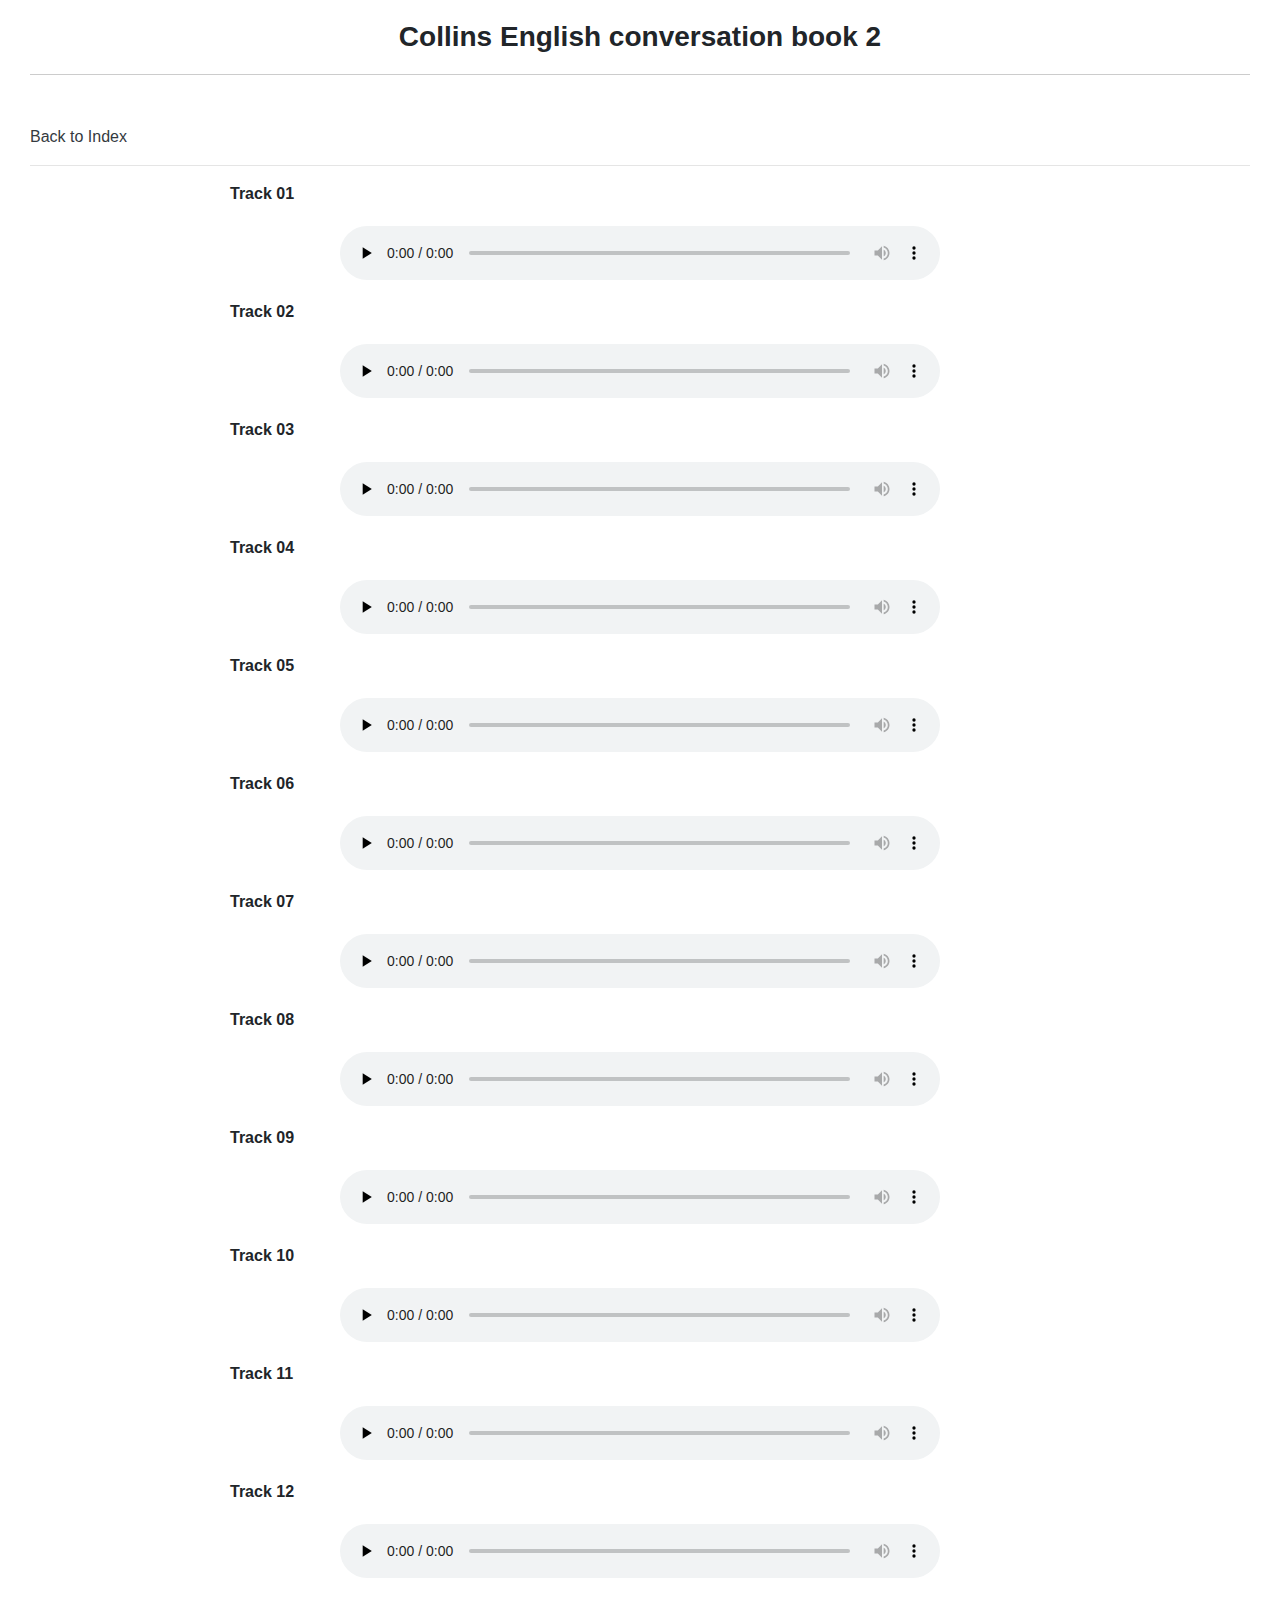
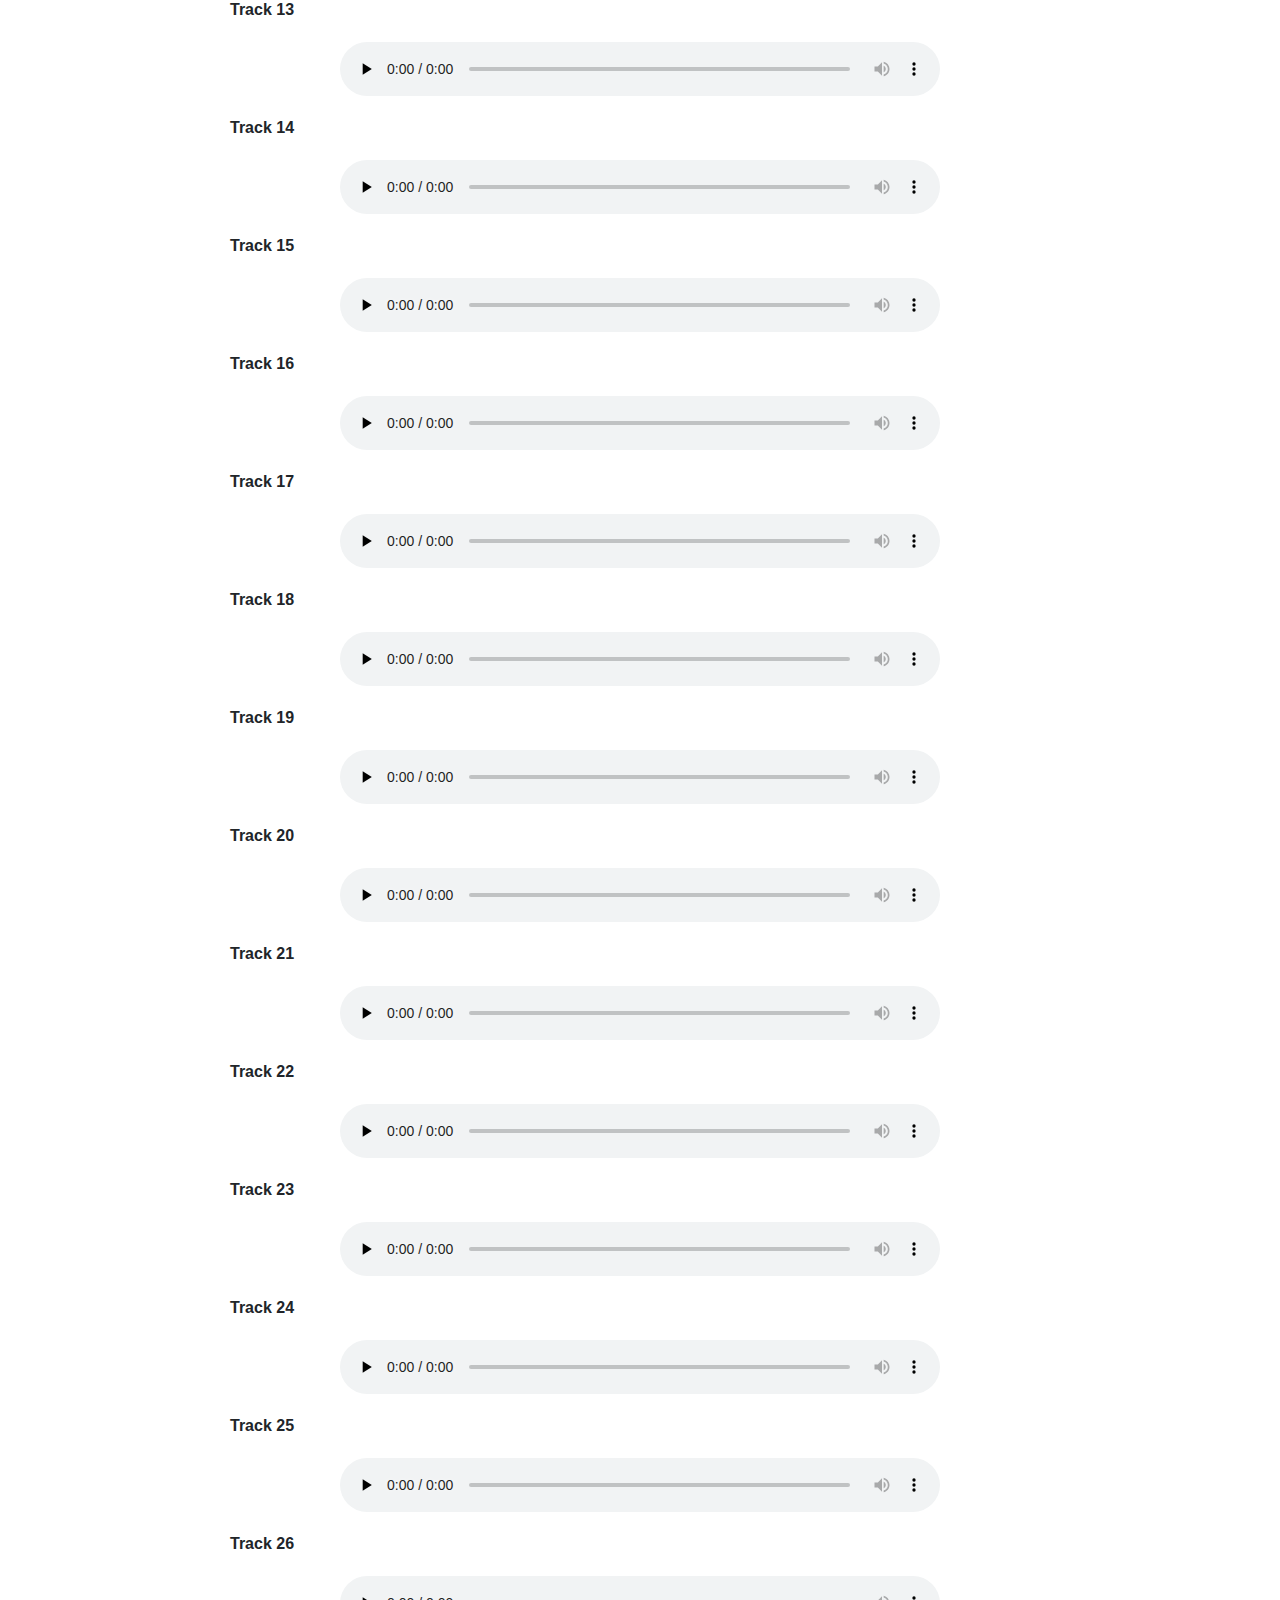
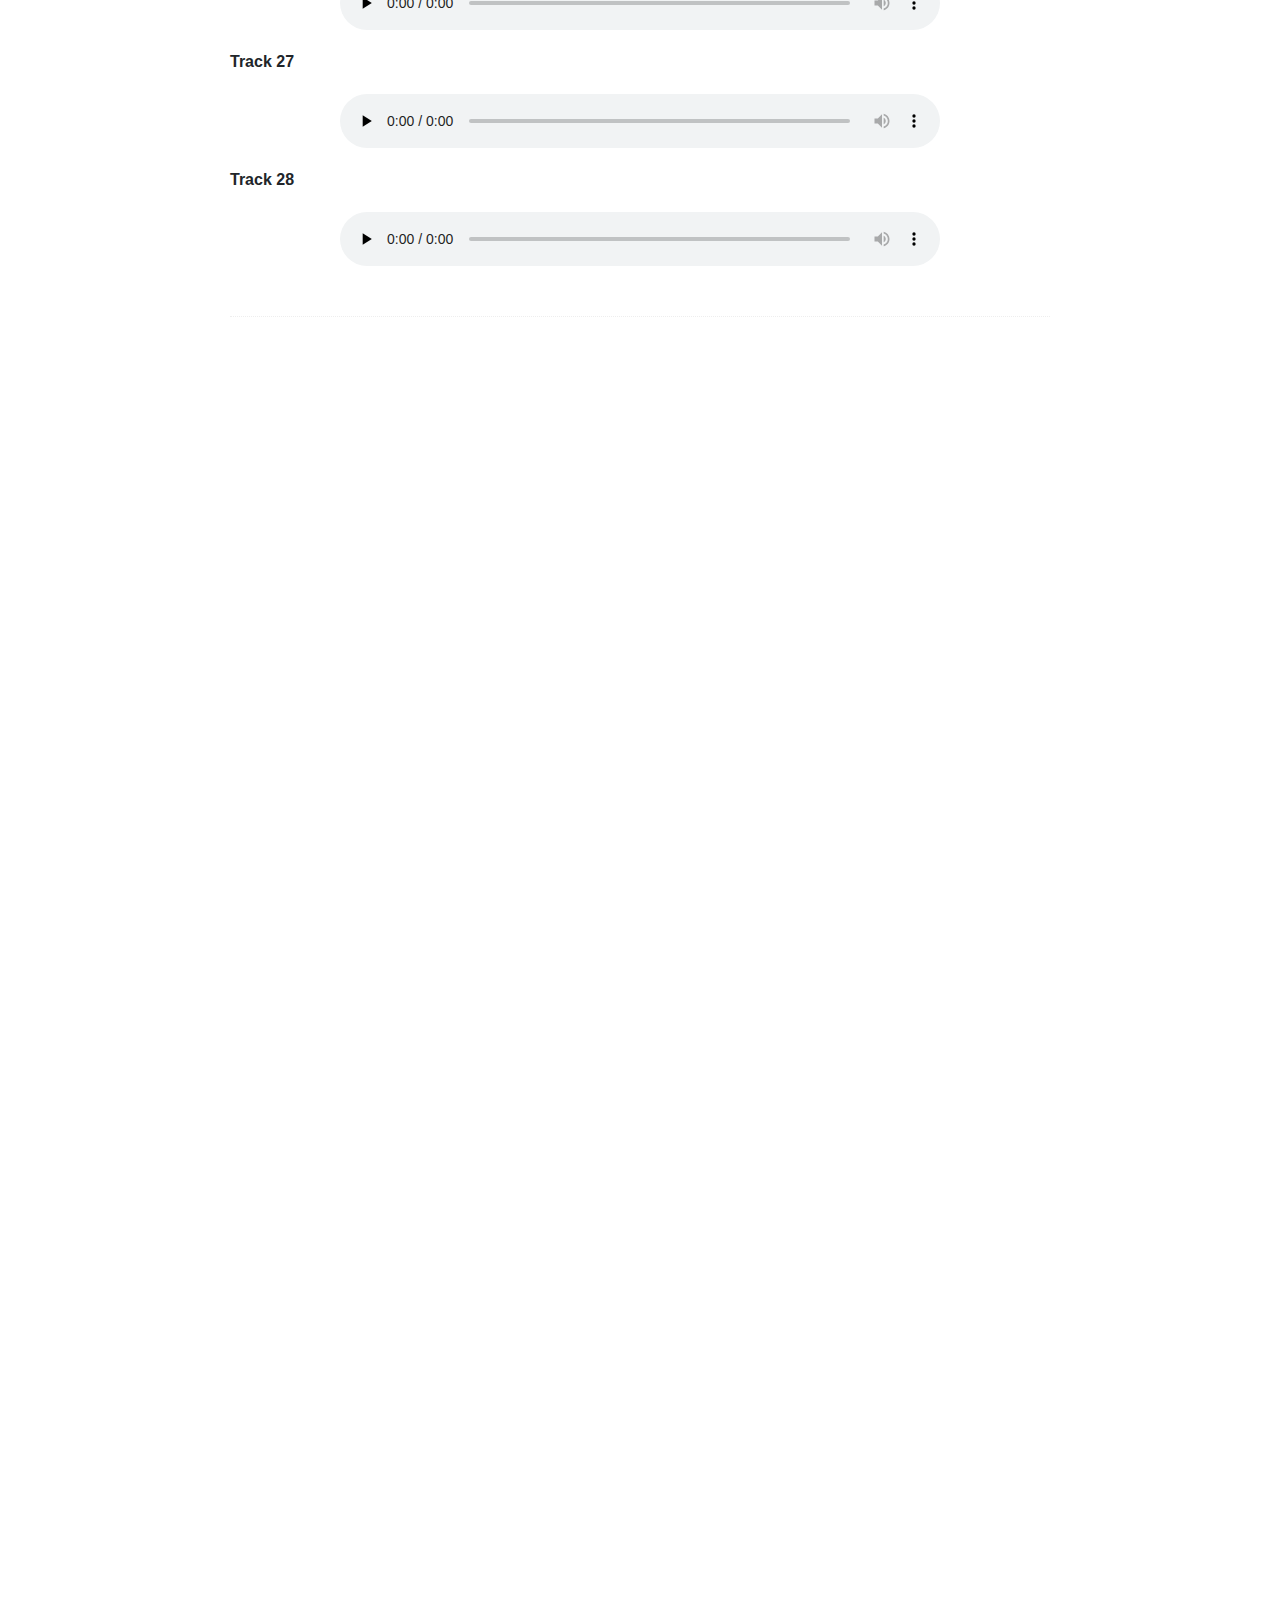
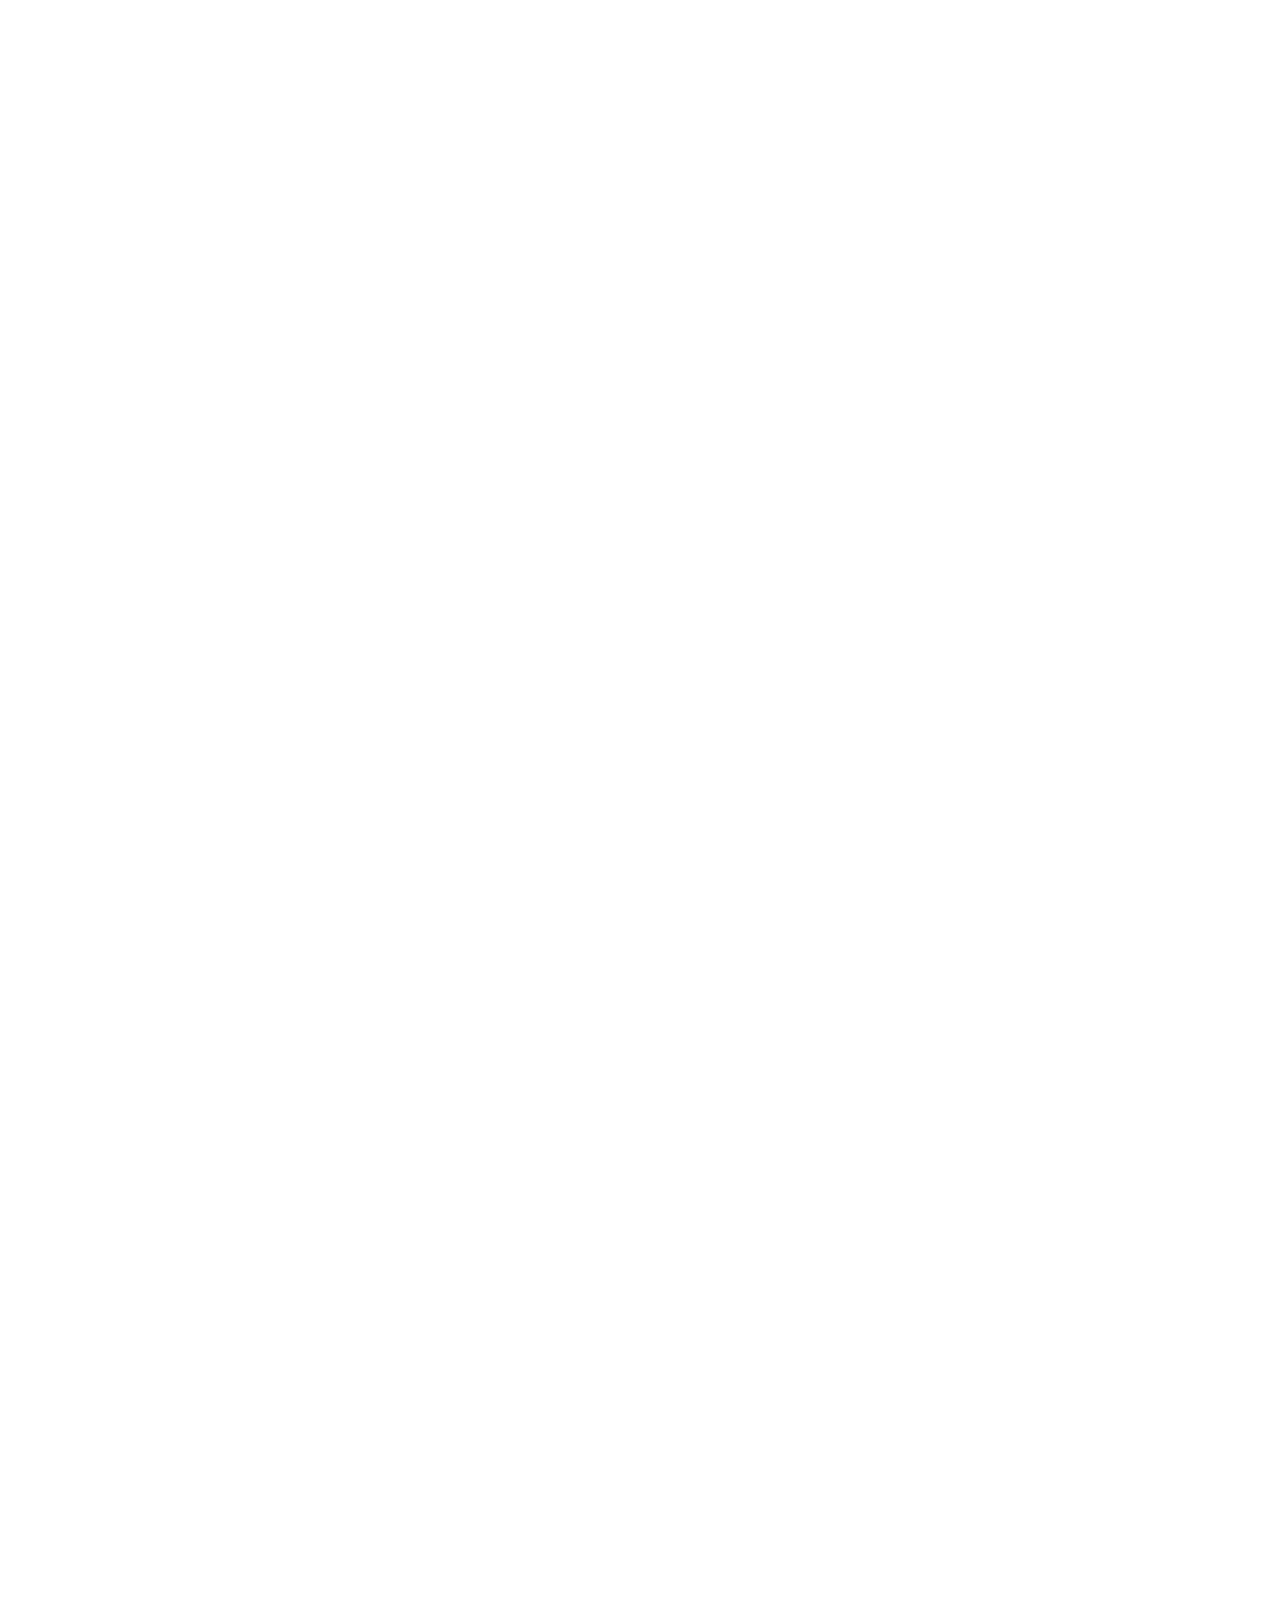
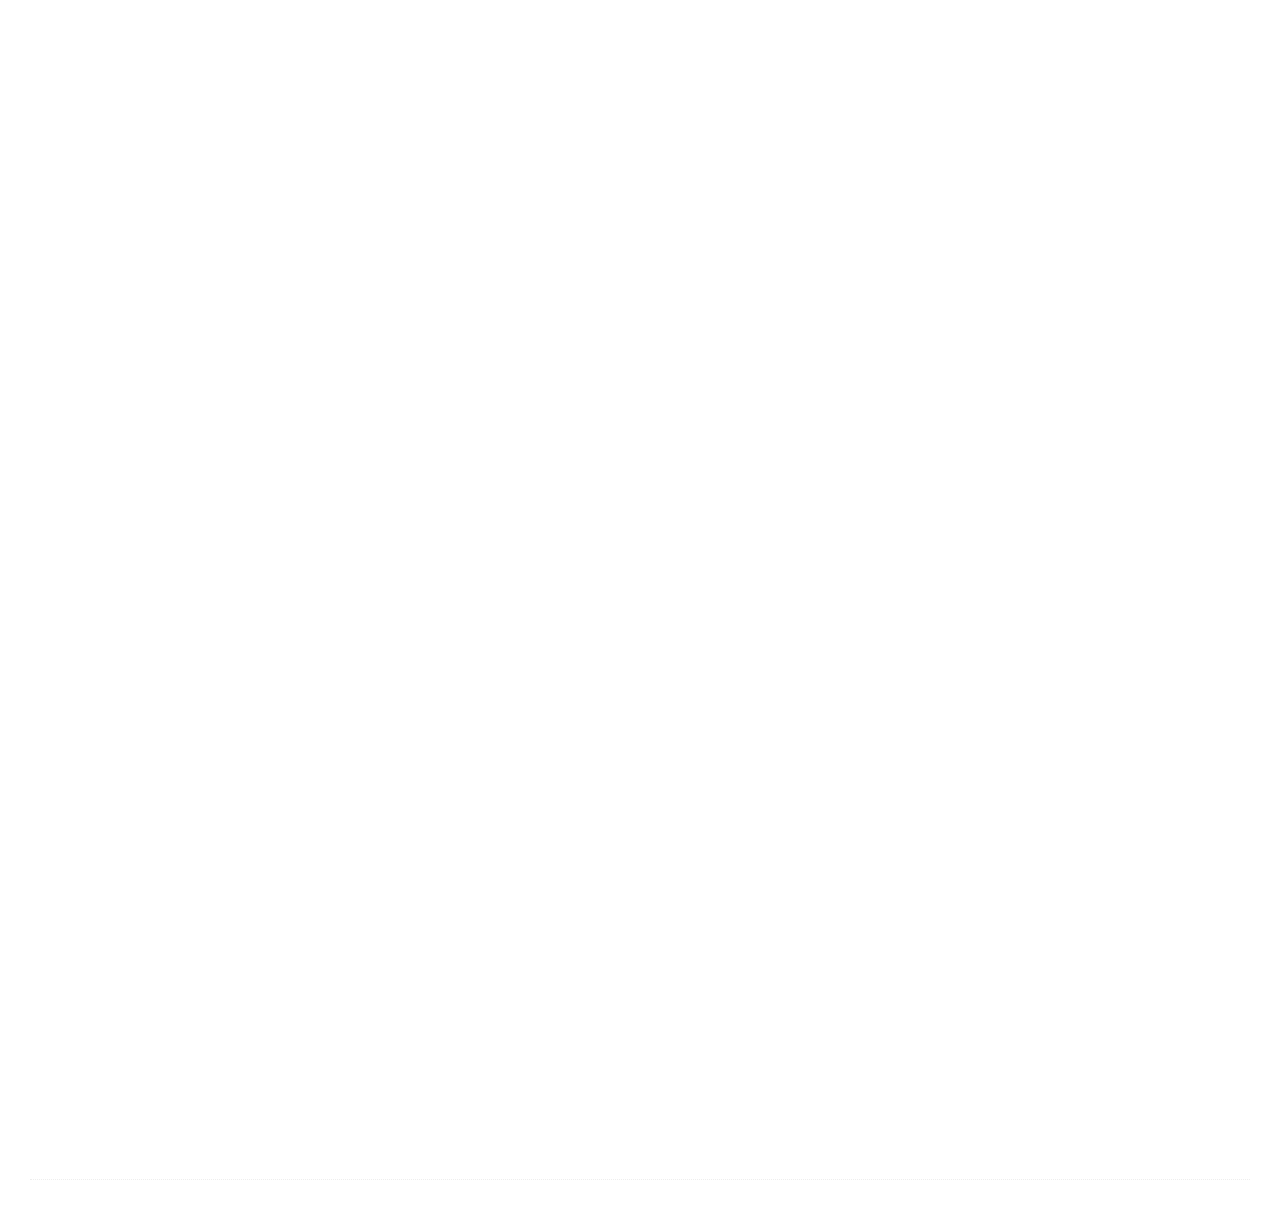
<file: index.html>
<html lang="en">

<head>
  <meta name="viewport" content="width=device-width, minimum-scale=0.1">
  <link rel="icon" type="image/png" href="assets/favicon-32x32.png" sizes="16x16">
  <title>Collins English conversation book 2</title>
  <meta http-equiv="Content-Type" content="text/html; charset=UTF-8" />
  <link href="assets/bootstrap.min.css" rel="stylesheet">
  <link href="assets/style.css" rel="stylesheet">
  <script type="text/javascript" src="assets/jquery-3.3.1.min.js"></script>
  <script type="text/javascript" src="assets/lodash.min.js"></script>
</head>

<body>
  <h3>Collins English conversation book 2</h3>
  <a class="text-dark" href="/master-index"><i class="fas fa-chevron-circle-left"></i> Back to Index</a>
  <hr>
  <ul class="toggle-list">
    <li>
      <p>Track 01</p>
      <audio class="audio" controls loop preload="none">
        <source src="audio/01 Track 01.mp3" type="audio/mp3"></audio>
    </li>
    <li>
      <p>Track 02</p><audio class="audio" controls loop preload="none">
        <source src="audio/02 Track 02.mp3" type="audio/mp3"></audio>
    </li>
    <li>
      <p>Track 03</p><audio class="audio" controls loop preload="none">
        <source src="audio/03 Track 03.mp3" type="audio/mp3"></audio>
    </li>
    <li>
      <p>Track 04</p><audio class="audio" controls loop preload="none">
        <source src="audio/04 Track 04.mp3" type="audio/mp3"></audio>
    </li>
    <li>
      <p>Track 05</p><audio class="audio" controls loop preload="none">
        <source src="audio/05 Track 05.mp3" type="audio/mp3"></audio>
    </li>
    <li>
      <p>Track 06</p><audio class="audio" controls loop preload="none">
        <source src="audio/06 Track 06.mp3" type="audio/mp3"></audio>
    </li>
    <li>
      <p>Track 07</p><audio class="audio" controls loop preload="none">
        <source src="audio/07 Track 07.mp3" type="audio/mp3"></audio>
    </li>
    <li>
      <p>Track 08</p><audio class="audio" controls loop preload="none">
        <source src="audio/08 Track 08.mp3" type="audio/mp3"></audio>
    </li>
    <li>
      <p>Track 09</p><audio class="audio" controls loop preload="none">
        <source src="audio/09 Track 09.mp3" type="audio/mp3"></audio>
    </li>
    <li>
      <p>Track 10</p><audio class="audio" controls loop preload="none">
        <source src="audio/10 Track 10.mp3" type="audio/mp3"></audio>
    </li>
    <li>
      <p>Track 11</p><audio class="audio" controls loop preload="none">
        <source src="audio/11 Track 11.mp3" type="audio/mp3"></audio>
    </li>
    <li>
      <p>Track 12</p><audio class="audio" controls loop preload="none">
        <source src="audio/12 Track 12.mp3" type="audio/mp3"></audio>
    </li>
    <li>
      <p>Track 13</p><audio class="audio" controls loop preload="none">
        <source src="audio/13 Track 13.mp3" type="audio/mp3"></audio>
    </li>
    <li>
      <p>Track 14</p><audio class="audio" controls loop preload="none">
        <source src="audio/14 Track 14.mp3" type="audio/mp3"></audio>
    </li>
    <li>
      <p>Track 15</p><audio class="audio" controls loop preload="none">
        <source src="audio/15 Track 15.mp3" type="audio/mp3"></audio>
    </li>
    <li>
      <p>Track 16</p><audio class="audio" controls loop preload="none">
        <source src="audio/16 Track 16.mp3" type="audio/mp3"></audio>
    </li>
    <li>
      <p>Track 17</p><audio class="audio" controls loop preload="none">
        <source src="audio/17 Track 17.mp3" type="audio/mp3"></audio>
    </li>
    <li>
      <p>Track 18</p><audio class="audio" controls loop preload="none">
        <source src="audio/18 Track 18.mp3" type="audio/mp3"></audio>
    </li>
    <li>
      <p>Track 19</p><audio class="audio" controls loop preload="none">
        <source src="audio/19 Track 19.mp3" type="audio/mp3"></audio>
    </li>
    <li>
      <p>Track 20</p><audio class="audio" controls loop preload="none">
        <source src="audio/20 Track 20.mp3" type="audio/mp3"></audio>
    </li>
    <li>
      <p>Track 21</p><audio class="audio" controls loop preload="none">
        <source src="audio/21 Track 21.mp3" type="audio/mp3"></audio>
    </li>
    <li>
      <p>Track 22</p><audio class="audio" controls loop preload="none">
        <source src="audio/22 Track 22.mp3" type="audio/mp3"></audio>
    </li>
    <li>
      <p>Track 23</p><audio class="audio" controls loop preload="none">
        <source src="audio/23 Track 23.mp3" type="audio/mp3"></audio>
    </li>
    <li>
      <p>Track 24</p><audio class="audio" controls loop preload="none">
        <source src="audio/24 Track 24.mp3" type="audio/mp3"></audio>
    </li>
    <li>
      <p>Track 25</p><audio class="audio" controls loop preload="none">
        <source src="audio/25 Track 25.mp3" type="audio/mp3"></audio>
    </li>
    <li>
      <p>Track 26</p><audio class="audio" controls loop preload="none">
        <source src="audio/26 Track 26.mp3" type="audio/mp3"></audio>
    </li>
    <li>
      <p>Track 27</p><audio class="audio" controls loop preload="none">
        <source src="audio/27 Track 27.mp3" type="audio/mp3"></audio>
    </li>
    <li>
      <p>Track 28</p><audio class="audio" controls loop preload="none">
        <source src="audio/28 Track 28.mp3" type="audio/mp3"></audio>
    </li>
  </ul>
  <ul class="context">
    <li><img data-src="images/conversation-book-2 (1).jpg" /></li>
    <li><img data-src="images/conversation-book-2 (2).jpg" /></li>
    <li><img data-src="images/conversation-book-2 (3).jpg" /></li>
    <li><img data-src="images/conversation-book-2 (4).jpg" /></li>
    <li><img data-src="images/conversation-book-2 (5).jpg" /></li>
    <li><img data-src="images/conversation-book-2 (6).jpg" /></li>
    <li><img data-src="images/conversation-book-2 (7).jpg" /></li>
    <li><img data-src="images/conversation-book-2 (8).jpg" /></li>
    <li><img data-src="images/conversation-book-2 (9).jpg" /></li>
    <li><img data-src="images/conversation-book-2 (10).jpg" /></li>
    <li><img data-src="images/conversation-book-2 (11).jpg" /></li>
    <li><img data-src="images/conversation-book-2 (12).jpg" /></li>
    <li><img data-src="images/conversation-book-2 (13).jpg" /></li>
    <li><img data-src="images/conversation-book-2 (14).jpg" /></li>
    <li><img data-src="images/conversation-book-2 (15).jpg" /></li>
    <li><img data-src="images/conversation-book-2 (16).jpg" /></li>
    <li><img data-src="images/conversation-book-2 (17).jpg" /></li>
    <li><img data-src="images/conversation-book-2 (18).jpg" /></li>
    <li><img data-src="images/conversation-book-2 (19).jpg" /></li>
    <li><img data-src="images/conversation-book-2 (20).jpg" /></li>
    <li><img data-src="images/conversation-book-2 (21).jpg" /></li>
    <li><img data-src="images/conversation-book-2 (22).jpg" /></li>
    <li><img data-src="images/conversation-book-2 (23).jpg" /></li>
    <li><img data-src="images/conversation-book-2 (24).jpg" /></li>
    <li><img data-src="images/conversation-book-2 (25).jpg" /></li>
    <li><img data-src="images/conversation-book-2 (26).jpg" /></li>
    <li><img data-src="images/conversation-book-2 (27).jpg" /></li>
    <li><img data-src="images/conversation-book-2 (28).jpg" /></li>
    <li><img data-src="images/conversation-book-2 (29).jpg" /></li>
    <li><img data-src="images/conversation-book-2 (30).jpg" /></li>
    <li><img data-src="images/conversation-book-2 (31).jpg" /></li>
    <li><img data-src="images/conversation-book-2 (32).jpg" /></li>
    <li><img data-src="images/conversation-book-2 (33).jpg" /></li>
    <li><img data-src="images/conversation-book-2 (34).jpg" /></li>
    <li><img data-src="images/conversation-book-2 (35).jpg" /></li>
    <li><img data-src="images/conversation-book-2 (36).jpg" /></li>
    <li><img data-src="images/conversation-book-2 (37).jpg" /></li>
    <li><img data-src="images/conversation-book-2 (38).jpg" /></li>
    <li><img data-src="images/conversation-book-2 (39).jpg" /></li>
    <li><img data-src="images/conversation-book-2 (40).jpg" /></li>
    <li><img data-src="images/conversation-book-2 (41).jpg" /></li>
    <li><img data-src="images/conversation-book-2 (42).jpg" /></li>
    <li><img data-src="images/conversation-book-2 (43).jpg" /></li>
    <li><img data-src="images/conversation-book-2 (44).jpg" /></li>
    <li><img data-src="images/conversation-book-2 (45).jpg" /></li>
    <li><img data-src="images/conversation-book-2 (46).jpg" /></li>
    <li><img data-src="images/conversation-book-2 (47).jpg" /></li>
    <li><img data-src="images/conversation-book-2 (48).jpg" /></li>
    <li><img data-src="images/conversation-book-2 (49).jpg" /></li>
    <li><img data-src="images/conversation-book-2 (50).jpg" /></li>
    <li><img data-src="images/conversation-book-2 (51).jpg" /></li>
    <li><img data-src="images/conversation-book-2 (52).jpg" /></li>
    <li><img data-src="images/conversation-book-2 (53).jpg" /></li>
    <li><img data-src="images/conversation-book-2 (54).jpg" /></li>
    <li><img data-src="images/conversation-book-2 (55).jpg" /></li>
    <li><img data-src="images/conversation-book-2 (56).jpg" /></li>
    <li><img data-src="images/conversation-book-2 (57).jpg" /></li>
    <li><img data-src="images/conversation-book-2 (58).jpg" /></li>
    <li><img data-src="images/conversation-book-2 (59).jpg" /></li>
    <li><img data-src="images/conversation-book-2 (60).jpg" /></li>
    <li><img data-src="images/conversation-book-2 (61).jpg" /></li>
    <li><img data-src="images/conversation-book-2 (62).jpg" /></li>
    <li><img data-src="images/conversation-book-2 (63).jpg" /></li>
    <li><img data-src="images/conversation-book-2 (64).jpg" /></li>
    <li><img data-src="images/conversation-book-2 (65).jpg" /></li>
    <li><img data-src="images/conversation-book-2 (66).jpg" /></li>
    <li><img data-src="images/conversation-book-2 (67).jpg" /></li>
    <li><img data-src="images/conversation-book-2 (68).jpg" /></li>
    <li><img data-src="images/conversation-book-2 (69).jpg" /></li>
    <li><img data-src="images/conversation-book-2 (70).jpg" /></li>
    <li><img data-src="images/conversation-book-2 (71).jpg" /></li>
    <li><img data-src="images/conversation-book-2 (72).jpg" /></li>
    <li><img data-src="images/conversation-book-2 (73).jpg" /></li>
    <li><img data-src="images/conversation-book-2 (74).jpg" /></li>
    <li><img data-src="images/conversation-book-2 (75).jpg" /></li>
    <li><img data-src="images/conversation-book-2 (76).jpg" /></li>
    <li><img data-src="images/conversation-book-2 (77).jpg" /></li>
    <li><img data-src="images/conversation-book-2 (78).jpg" /></li>
    <li><img data-src="images/conversation-book-2 (79).jpg" /></li>
    <li><img data-src="images/conversation-book-2 (80).jpg" /></li>
    <li><img data-src="images/conversation-book-2 (81).jpg" /></li>
    <li><img data-src="images/conversation-book-2 (82).jpg" /></li>
    <li><img data-src="images/conversation-book-2 (83).jpg" /></li>
    <li><img data-src="images/conversation-book-2 (84).jpg" /></li>
    <li><img data-src="images/conversation-book-2 (85).jpg" /></li>
    <li><img data-src="images/conversation-book-2 (86).jpg" /></li>
    <li><img data-src="images/conversation-book-2 (87).jpg" /></li>
    <li><img data-src="images/conversation-book-2 (88).jpg" /></li>
    <li><img data-src="images/conversation-book-2 (89).jpg" /></li>
    <li><img data-src="images/conversation-book-2 (90).jpg" /></li>
    <li><img data-src="images/conversation-book-2 (91).jpg" /></li>
    <li><img data-src="images/conversation-book-2 (92).jpg" /></li>
    <li><img data-src="images/conversation-book-2 (93).jpg" /></li>
    <li><img data-src="images/conversation-book-2 (94).jpg" /></li>
    <li><img data-src="images/conversation-book-2 (95).jpg" /></li>
    <li><img data-src="images/conversation-book-2 (96).jpg" /></li>
    <li><img data-src="images/conversation-book-2 (97).jpg" /></li>
    <li><img data-src="images/conversation-book-2 (98).jpg" /></li>
    <li><img data-src="images/conversation-book-2 (99).jpg" /></li>
    <li><img data-src="images/conversation-book-2 (100).jpg" /></li>
    <li><img data-src="images/conversation-book-2 (101).jpg" /></li>
    <li><img data-src="images/conversation-book-2 (102).jpg" /></li>
    <li><img data-src="images/conversation-book-2 (103).jpg" /></li>
    <li><img data-src="images/conversation-book-2 (104).jpg" /></li>
    <li><img data-src="images/conversation-book-2 (105).jpg" /></li>
    <li><img data-src="images/conversation-book-2 (106).jpg" /></li>
    <li><img data-src="images/conversation-book-2 (107).jpg" /></li>
    <li><img data-src="images/conversation-book-2 (108).jpg" /></li>
    <li><img data-src="images/conversation-book-2 (109).jpg" /></li>
    <li><img data-src="images/conversation-book-2 (110).jpg" /></li>
    <li><img data-src="images/conversation-book-2 (111).jpg" /></li>
    <li><img data-src="images/conversation-book-2 (112).jpg" /></li>
    <li><img data-src="images/conversation-book-2 (113).jpg" /></li>
    <li><img data-src="images/conversation-book-2 (114).jpg" /></li>
    <li><img data-src="images/conversation-book-2 (115).jpg" /></li>
    <li><img data-src="images/conversation-book-2 (116).jpg" /></li>
    <li><img data-src="images/conversation-book-2 (117).jpg" /></li>
    <li><img data-src="images/conversation-book-2 (118).jpg" /></li>
    <li><img data-src="images/conversation-book-2 (119).jpg" /></li>
    <li><img data-src="images/conversation-book-2 (120).jpg" /></li>
    <li><img data-src="images/conversation-book-2 (121).jpg" /></li>
    <li><img data-src="images/conversation-book-2 (122).jpg" /></li>
    <li><img data-src="images/conversation-book-2 (123).jpg" /></li>
    <li><img data-src="images/conversation-book-2 (124).jpg" /></li>
    <li><img data-src="images/conversation-book-2 (125).jpg" /></li>
    <li><img data-src="images/conversation-book-2 (126).jpg" /></li>
  </ul>
  <script type="text/javascript" src="assets/popper.min.js"></script>
  <script type="text/javascript" src="assets/bootstrap.min.js"></script>
  <script type="text/javascript" src="assets/lazyload.min.js"></script>
  <script defer="" src="assets/script.js"></script>
</body>

</html>
</file>
<file: assets/style.css>
body {
  width: 100%;
  padding: 0 30px;
  max-width: 1440px;
  margin: 0 auto;
}

h3 {
  margin: 20px 0 50px;
  text-align: center;
  font-size: 28px;
  font-weight: bold;
  border-bottom: 1px solid #ccc;
  padding: 0 0 20px;
}

.toggle-list {
  max-width: 820px;
  margin: 0 auto;
}

ul {
  /*list-style: decimal;*/
  list-style: none;
  margin: 0 0 30px;
  padding: 0 0 30px;
  font-size: 18px;
  font-weight: 600;
  border-bottom: 1px dotted #eee;
}

li {
  position: relative;
  margin: 0 0 5px;
}

li.title {
  text-align: center;
}

li.title h6 {
  font-size: 20px;
  text-transform: uppercase;
  font-weight: bold;
}

.context img {
  max-width: 100%;
}

p.number {
  position: absolute;
  /*left: -30px;*/
  right: calc(100% + 15px);
  top: -5px;
  font-size: 18px;
  font-weight: bold;
}

.audio {
  display: block;
  max-width: 100%;
  width: 600px;
  margin-top: 20px;
  margin: 20px auto;
}


/*p.number:after {
  content: '.';
}*/

p {
  margin-bottom: 0;
  margin-top: 5px;
  font-size: 16px;
}

.definition {
  font-style: italic;
  font-size: 13px;
}

.to-top-form {
  width: 100px;
  position: fixed;
  right: 20px;
  bottom: 20px;
}

button.to-top {
  -webkit-appearance: none;
  border: none;
  padding: 10px 20px;
  width: 100%;
  cursor: pointer;
  box-shadow: none !important;
  outline: none !important;
}

button.btn-close {
  -webkit-appearance: none;
  appearance: none;
  padding: 5px 10px;
  margin: 0;
  border: 0;
  outline: none !important;
  box-shadow: none !important;
  font-size: 12px;
  position: fixed;
  top: 50%;
  display: inline-block;
  vertical-align: top;
  left: 40px;
  margin-top: -190px;
  cursor: pointer;
}

.controls {
  position: fixed;
  top: 50%;
  width: 300px;
  left: 20px;
  margin-top: -200px;
}

.control-inner {
  padding: 50px 20px 20px;
  background: rgba(239, 239, 239, .5);
}

.toggle-control {
  margin: 20px 0;
}

.toggle-control .form-check {
  float: left;
  width: 100%;
}

.toggle-control .form-check.full {
  width: 100%;
}

.dublicate-control {
  margin: 0 0 20px;
}

.dublicate-control label {
  display: block;
}

.dublicate-control .form-control,
.dublicate-control .btn-group {
  float: left;
}

.dublicate-control .form-control {
  width: 100px;
}

.dublicate-control .btn-group {
  margin-left: 10px;
}

.form-check-input {
  margin-top: 6px;
}

@media screen and (max-width: 840px) {
  .controls {
    position: static;
    width: 100%;
    margin: 30px 0;
  }

  p {
    font-size: 12px;
  }

  .definition {
    font-size: 11px;
  }


  p.number {
    right: calc(100% + 5px);
    top: -3px;
    font-size: 12px;
  }

  h1 {
    font-size: 30px;
  }

  ul {
    font-size: 14px;
    font-weight: 400;
  }

  .to-top-form {
    width: 50px;
  }

  button.to-top {
    padding: 5px;
  }
}
</file>
